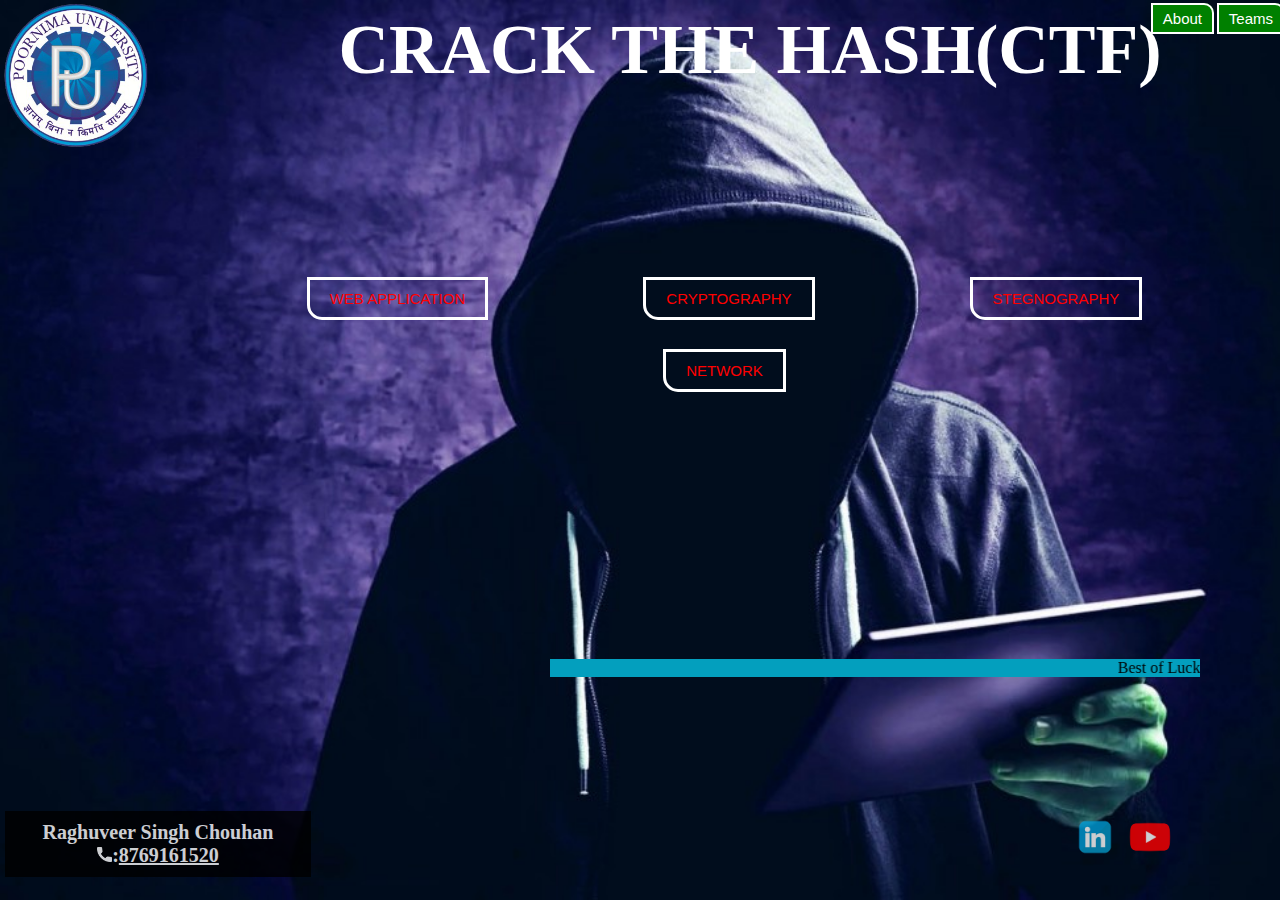
<file: index.html>
<html>
<head>
<title>Poornima University CTF</title>
<link href="orphan.css" rel="stylesheet" type="text/css">
</head>
<body>
    <header>
        <div class="row">
            <div class="logo">
                <img src="logo.png">
            </div>
            <div class="main-nav">
            <ul >
                <li><a href="about.html"> About</a></li>
                <li><a href="Team.html"> Teams </a>
                     
           
            </ul>
            </div>
        </div> 
        <div class="hero">
            <h1>CRACK THE HASH(CTF)</h1>
			<div class="hero1">
               <div class=button0>
                   <a href="web.html" class="btn btn-one">Web Application</a>
				    <a href="Cryptography.html" class="btn btn-one">Cryptography</a>
				    <a href="Stegno.html" class="btn btn-one">Stegnography</a><br><br><br><br>
				    <a href="Network.html" class="btn btn-one">Network</a>
                   <!--<a href="" class="btn btn-two">Explore more</a><br><br><br><br><br>-->
				   <div class="button">
                   <marquee behavior="scroll" bgcolor="#039fbe" scrollamount="10" color:"Black">Best of Luck</marquee>
				</div>
            </div>
        </div>
		 <div class="open-button2">
	
			<b>Raghuveer Singh Chouhan</b><br>
	<h4><img src="phone-icon.png" height="15px" width="15px">:<a href="">8769161520</a></h4>
            
        </div>
		 <div class="open-button3">
	<a href="https://www.linkedin.com/in/raghuveer-singh-chouhan-86036a170"><img src="linkedin.png" alt="HTML tutorial" style="width:50px;height:50px;"></a>
	<a href="https://www.youtube.com/c/Bot2Root"><img src="youtube.png" alt="HTML tutorial" style="width:50px;height:50px;"></a>
            
        </div>
    </header>
        </body>
</file>
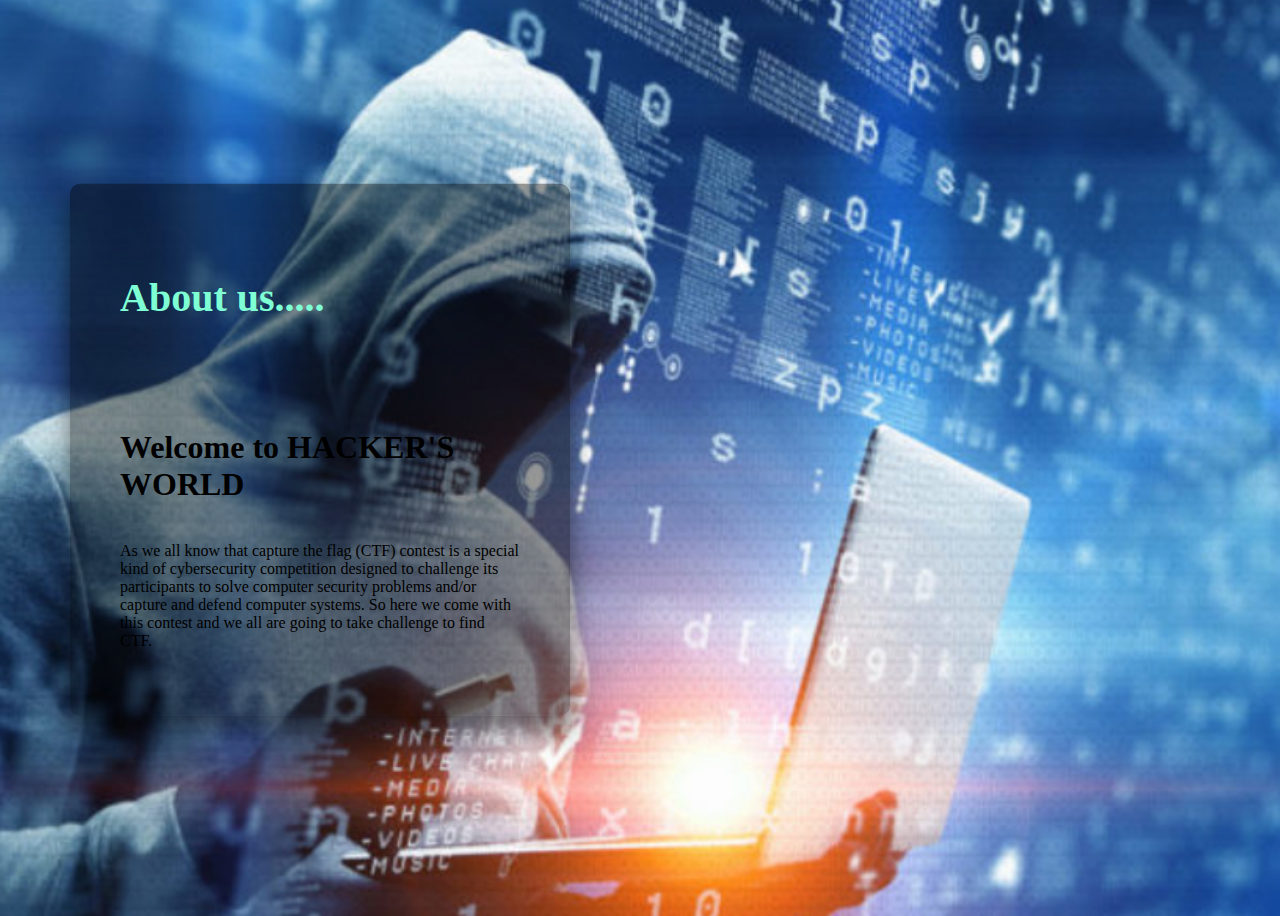
<file: about.html>
<html>
<head>
<title>About Us</title>
     <style>
    body
        {
        background-image:url("about.jpg");
  height: 100vh;
    background-size:cover;
    background-position: center;
        }
    .row1
        {
            position: absolute;
        top:50%;
        left:25%;
        transform:translate(-50%,-50%);
        width:500px;
        padding:50px;
        background: rgba(0,0,0,0.4);
        box-sizing: border-box;
        box-shadow: 0 15px 25px rgba(0,0,0,0.5);
        border-radius:10px;
        }
    .row2
         {
             font-size: 50px;
             color:aquamarine;
         }
    .row3
         {
             font-size:50px;
             color:aquamarine;
         }
    .row4
         {
            font-size: 40px;
             color: aquamarine;
         }
    </style>   
</head>
<body>
<div class="row1">
        <p class="row4" ><b>About us.....</b></p><br>
    <div>
        <p class="row2" style="color:White"><h1>Welcome to HACKER'S WORLD</h1> <br> As we all know that capture the flag (CTF) contest is a special kind of cybersecurity competition designed to challenge its participants to solve computer security problems and/or capture and defend computer systems. So here we come with this contest and we all are going to take challenge to find CTF.  </p>
    </div>
    </div>
</body>
</html>
</file>
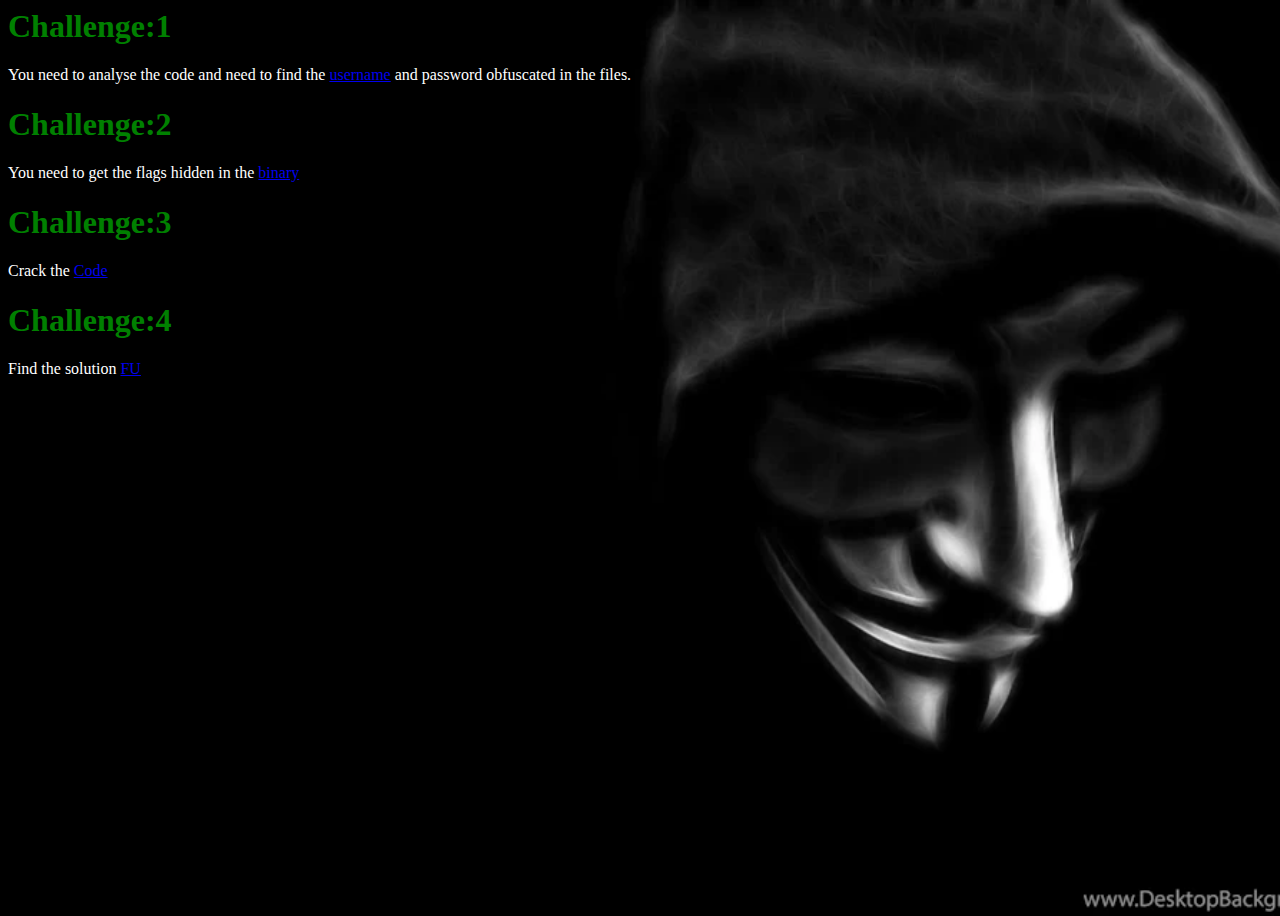
<file: Cryptography.html>
<html>
<head>
<title>CryptoGraphy</title>
	 <style>
    body
        {
        background-image:url("hello.jpg");
  height: 100vh;
    background-size:cover;
    background-position: center;
        }
	</style>
</head>
<body>

<h1 style="color:Green">Challenge:1</h1>
<p style="color:White">You need to analyse the code and need to find the  <a href=" https://github.com/CTF-2020/code-analysis" >username</a> and 
password obfuscated in the files.</p>

<h1 style="color:Green">Challenge:2</h1>
<p style="color:White">You need to get the flags hidden in the <a href=" https://github.com/CTF-2020/RE" >binary</a></p>

<h1 style="color:Green">Challenge:3</h1>
<p style="color:White">Crack the <a href=" cry_ch3.txt" >Code</a></p>

<h1 style="color:Green">Challenge:4</h1>
<p style="color:White">Find the solution <a href="cry_ch4.txt" >FU</a></p>



</body>
</html>
</file>
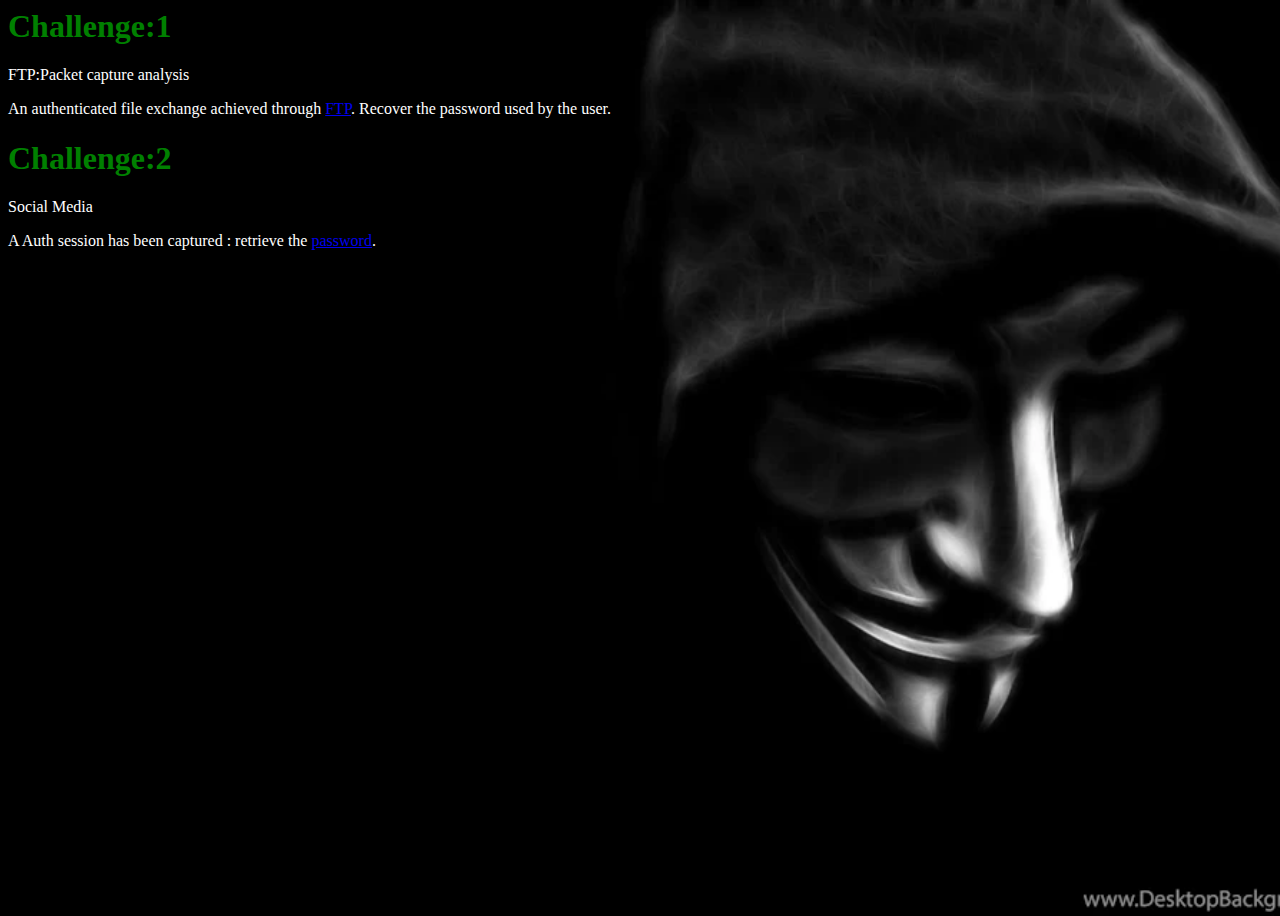
<file: Network.html>
<html>
<head>
<title>Network</title>
	 <style>
    body
        {
        background-image:url("hello.jpg");
  height: 100vh;
    background-size:cover;
    background-position: center;
        }
	</style>
</head>
<body>

<h1 style="color:Green">Challenge:1</h1>
<p style="color:White">FTP:Packet capture analysis</p>
<p style="color:White">An authenticated file exchange achieved through <a href="ch1.pcap" download='true'>FTP</a>. Recover the password used by the user.</p>

<h1 style="color:Green">Challenge:2</h1>
<p style="color:White">Social Media</p>
<p style="color:White">A Auth session has been captured : retrieve the <a href="ch3.pcap" download='true'>password</a>.</p>



</body>
</html>
</file>
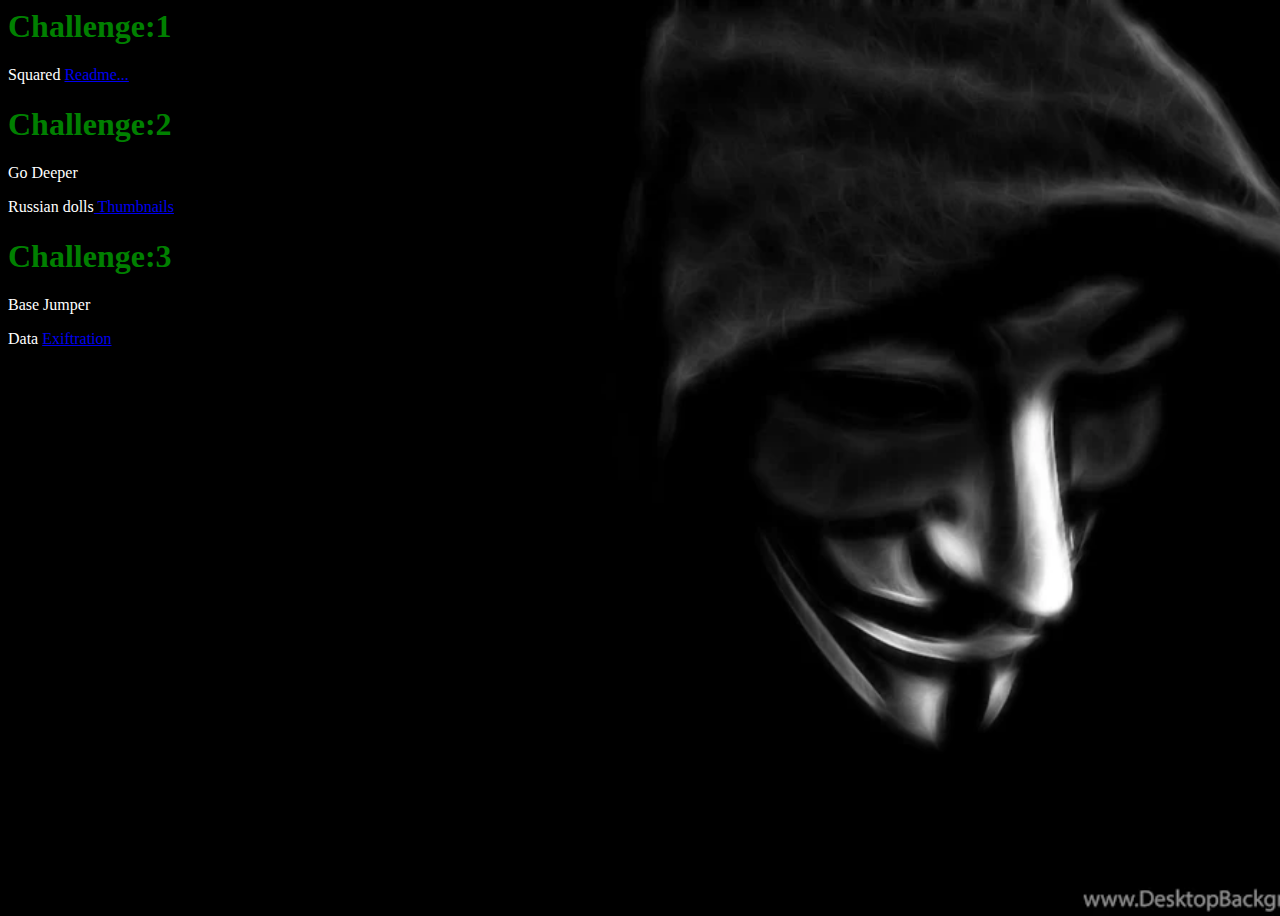
<file: Stegno.html>
<html>
<head>
<title>StegnoGraphy</title>
	 <style>
    body
        {
        background-image:url("hello.jpg");
  height: 100vh;
    background-size:cover;
    background-position: center;
        }
	</style>
</head>
<body>

<h1 style="color:Green">Challenge:1</h1>
<p style="color:White">Squared <a href="ch2_s1.jpg" >Readme...</a></p>

<h1 style="color:Green">Challenge:2</h1>
<p style="color:White">Go Deeper</p>
<p style="color:White">Russian dolls<a href="ch10_s2.jpg" > Thumbnails </a></p>

<h1 style="color:Green">Challenge:3</h1>
<p style="color:White">Base Jumper</p>
<p style="color:White">Data <a href="ch15_s3.jpg" >Exiftration</a></p>



</body>
</html>
</file>
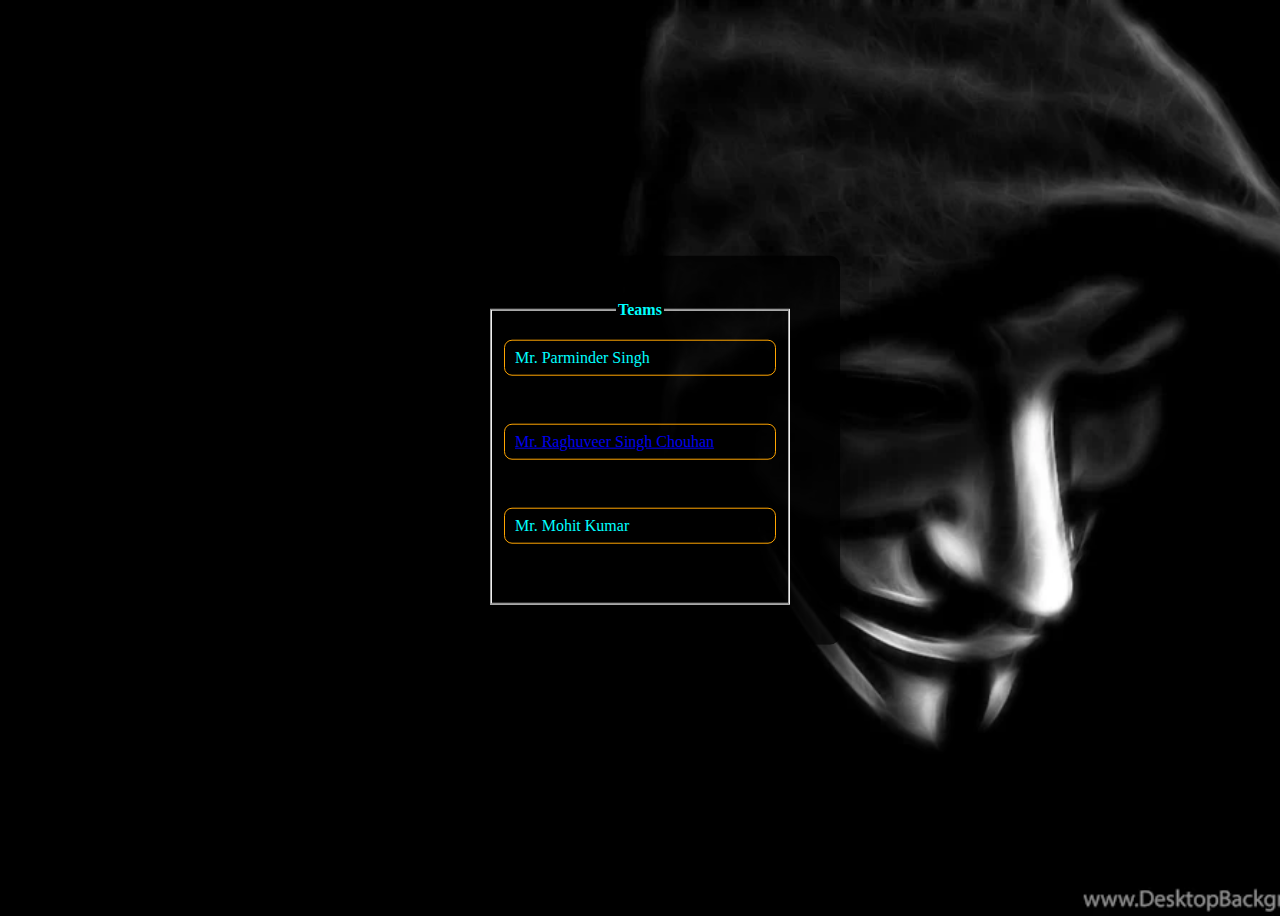
<file: Team.html>
<html>
<head>
<title>Teams</title>
    <style>
    body
        {
        background-image:url("hello.jpg");
  height: 100vh;
    background-size:cover;
    background-position: center;
        }
    .row1
        {
            position: absolute;
        top:50%;
        left:50%;
        transform:translate(-50%,-50%);
        width:400px;
        padding:40px;
        background: rgba(0,0,0,.8);
        box-sizing: border-box;
        box-shadow: 0 15px 25px rgba(0,0,0,.5);
        border-radius:10px;
        }
   .row
        {
            margin-left: 10px;
            margin-top: 5px;
            margin-right: 10px;
            color: aqua;
        }
        
        
            text-align: right;
            /* unvisited link */
a:link {
  color: green;
}

/* visited link */
a:visited {
  color:powderblue;
}

/* mouse over link */
a:hover {
  color: hotpink;
}

/* selected link */
a:active {
  color: orangered;
}
.txtb{
  border:1px solid orange;
  margin: 15px 0;
  padding: 8px 10px;
  border-radius: 8px;
    text-align:left;
}
.txtb label{
  display: block;
  text-align: right;
  color: aqua;
  text-transform: uppercase;
  font-size: 10px;
}
.txtb input,.txtb textarea{
  width: 100%;
  border: none;
  background: none;
  outline: none;
  font-size: 18px;
  margin-top: 6px;
  color:cornsilk;
}
    </style>
</head>
    <div class="row1">
<fieldset align="center" class="row">
<legend aligh="left"><b>Teams</b></legend>
<form action="data.php" method="GET">
  <div class="txtb">
   Mr. Parminder Singh
    </div><br>
    <div class="txtb">
     <a href="https://www.linkedin.com/in/raghuveer-singh-chouhan-86036a170">Mr. Raghuveer Singh Chouhan</a>
    </div><br>
   <div class="txtb">
     Mr. Mohit Kumar
    </div><br>
</form>
</fieldset>
    </div>
</body>
</html>
</file>
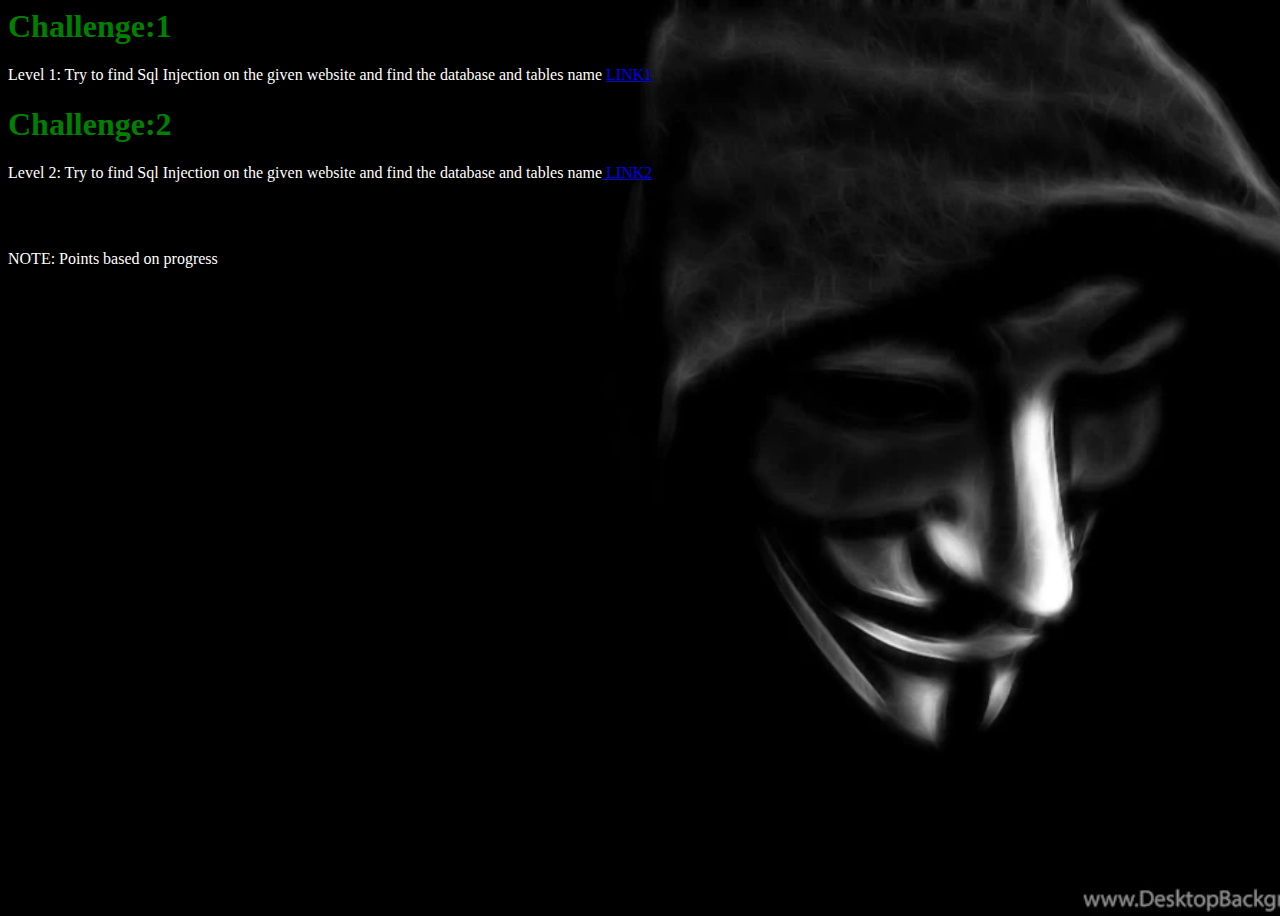
<file: web.html>
<html>
<head>
<title>Webapplication</title>
	 <style>
    body
        {
        background-image:url("hello.jpg");
  height: 100vh;
    background-size:cover;
    background-position: center;
        }
	</style>
</head>
<body>

<h1 style="color:Green">Challenge:1</h1>
<p style="color:White">Level 1: Try to find Sql Injection on the given website and find the database and tables name <a href="http://www.pha.org.pk/sro_list.php?catid=1" >LINK1</a></p>

<h1 style="color:Green">Challenge:2</h1>
<p></p>
<p style="color:White">Level 2: Try to find Sql Injection on the given website and find the database and tables name<a href="https://www.aquacity.com.pk/page.php?id=1
" > LINK2</a></p><br><br>
<p style="color:White">NOTE: Points based on progress</p>



</body>
</html>
</file>
<file: orphan.css>
*{
    margin:0px;
    padding:0px;
}

    header
{
  background-image:url("akk.jpg");
  height: 100vh;
    background-size:cover;
    background-position: center;
    
}
.main-nav
{
    float: right;
    list-style: none;
    margin-top: 10px;
    
}
.main-nav li
{
    display: inline-block;
}
.main-nav li a
{
    color: white;
    text-decoration: none;
    padding: 5px 10px;
font-family: "Roboto", sans-serif;
    font-size: 15px;
    background-color: green;
    border: 2px solid white;
    border-top-right-radius: 10px;
    text-align: center;
  margin-right: -5px;
}
.main-nav li a:hover
{
    background-color: skyblue;
    margin: auto;
    margin-right: 2px;
    
}
.logo img
{
    width: 150px;
    height: auto;
    float: left;
}
body
{
    font-family: monospace;
}
.row
{
    max-width: 1500px;
    margin: auto;
    margin: left;
}
.hero
{
    position: absolute;
    width: 1300px;
    margin-left: -100px;
    margin-top: 0px;
	font-family: "Comic Sans MS", "Comic Sans", cursive;
}
h1
{
    color:White;
    text-transform: uppercase;
    font-size: 70px;
    text-align: center;
    margin-top: 10px;
    margin-left: 400px;
}
.button0
{
    text-align:center;
	margin-top: 200px;
	margin-left: 200px;
}

.button
{
    margin-top: 280px;
    margin-left: 450px;
    
}
.btn
{
    border: 3px solid white;
    border-bottom-left-radius:15px;
    padding: 10px 20px;
    color: white;
    text-decoration: none;
    margin-right: 1px;
    font-size: 15px;
    text-transform: uppercase;
    margin-left: 150px;
}
.btn-one
{
    
    font-family: "Roboto",sans-serif;
}
.btn-two
{
    
    font-family: "Roboto", sans-serif;
}
.btn-one:hover
{
    background-color: darkorange;
    transition: all 0.5s ease;
}

.btn-two:hover
{
    background-color: darkorange;
    transition: all 0.5s ease;
}
.open-button2 {
  background-color: black;
  color: White;
  font-size:20px;
  padding: 10px 13px;
  border: none;
  cursor: pointer;
  opacity: 0.8;
  position: fixed;
  bottom: 23px;
  left: 5px;
  width: 280px;
  text-align:center;
}
.open-button3 {
  /*background-color: black;*/
  color: White;
  font-size:20px;
  padding: 10px 13px;
  border: none;
  cursor: pointer;
  opacity: 0.8;
  position: fixed;
  bottom: 23px;
  right: 5px;
  width: 280px;
  text-align:center;
}
a:link {
  color: red;
}

/* visited link */
a:visited {
  color:white;
}

/* mouse over link */
a:hover {
  color: hotpink;
}

/* selected link */
a:active {
  color: orangered;
}
</file>
